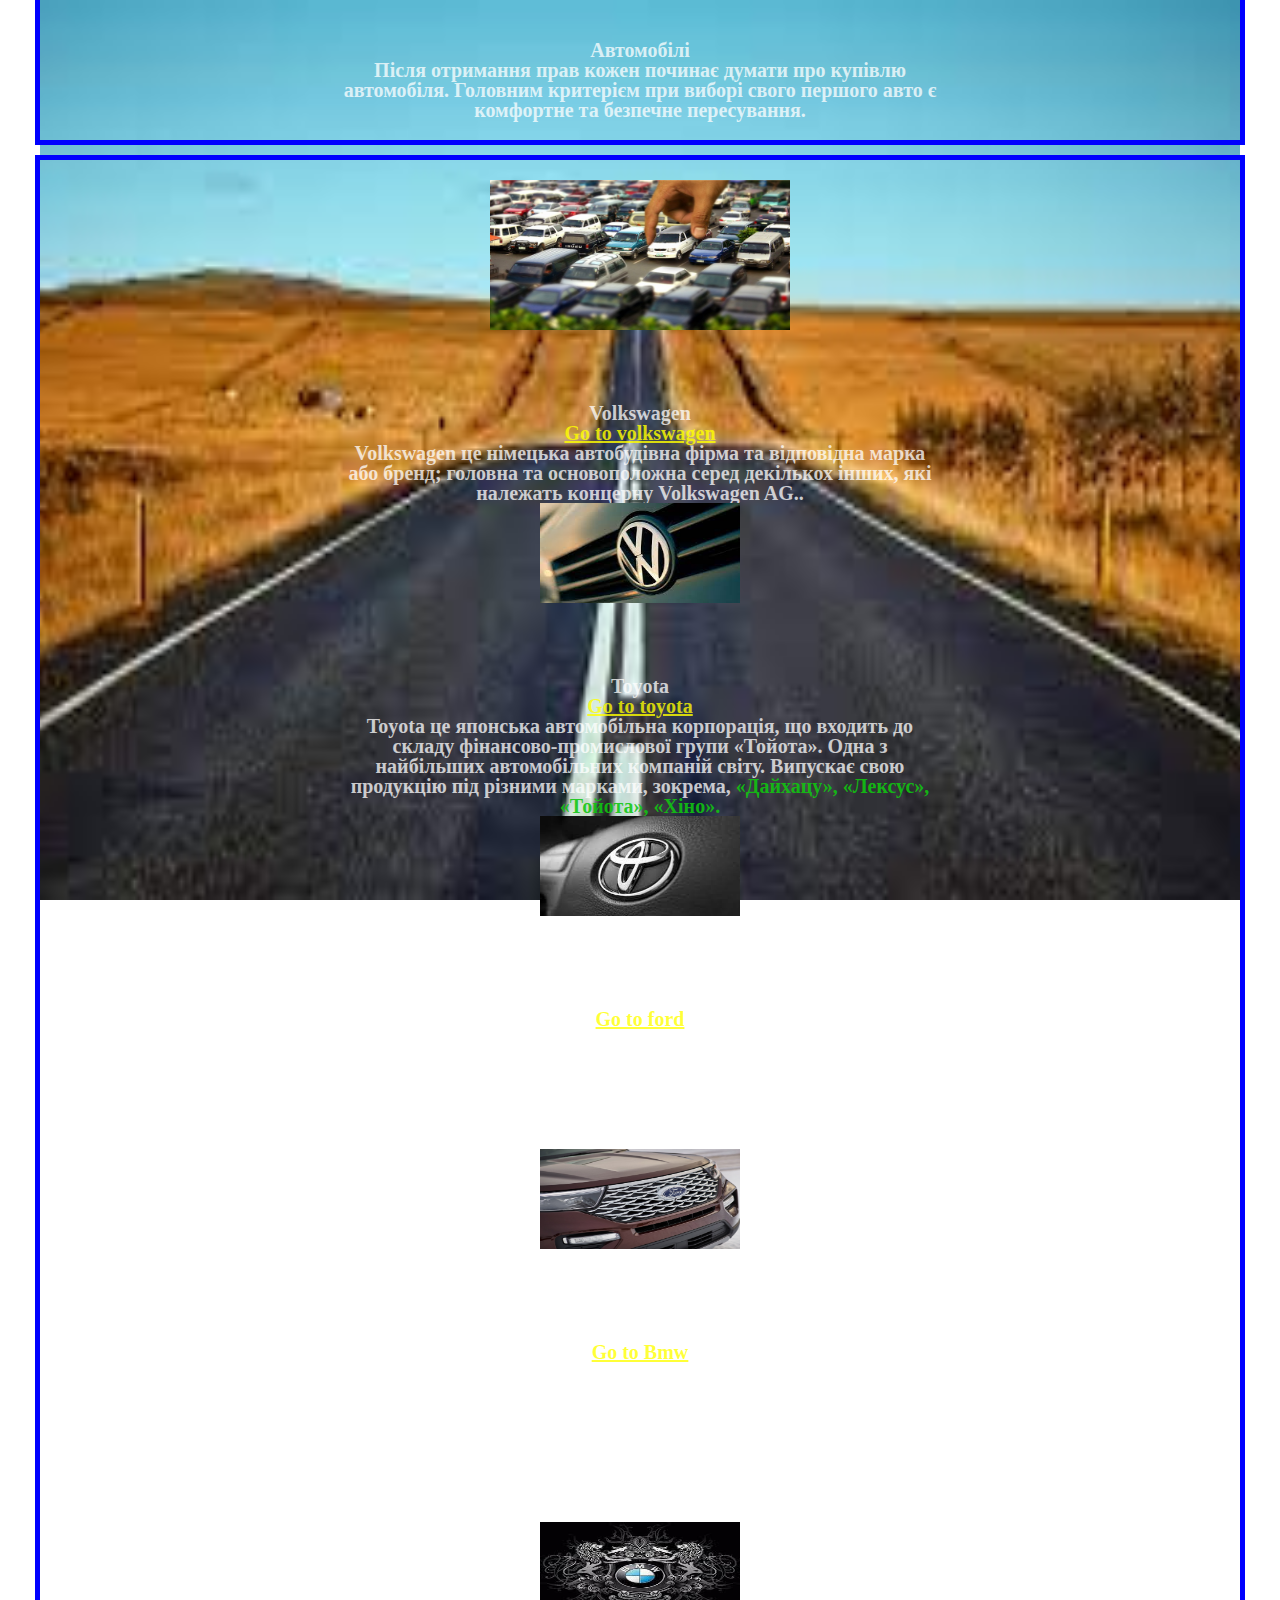
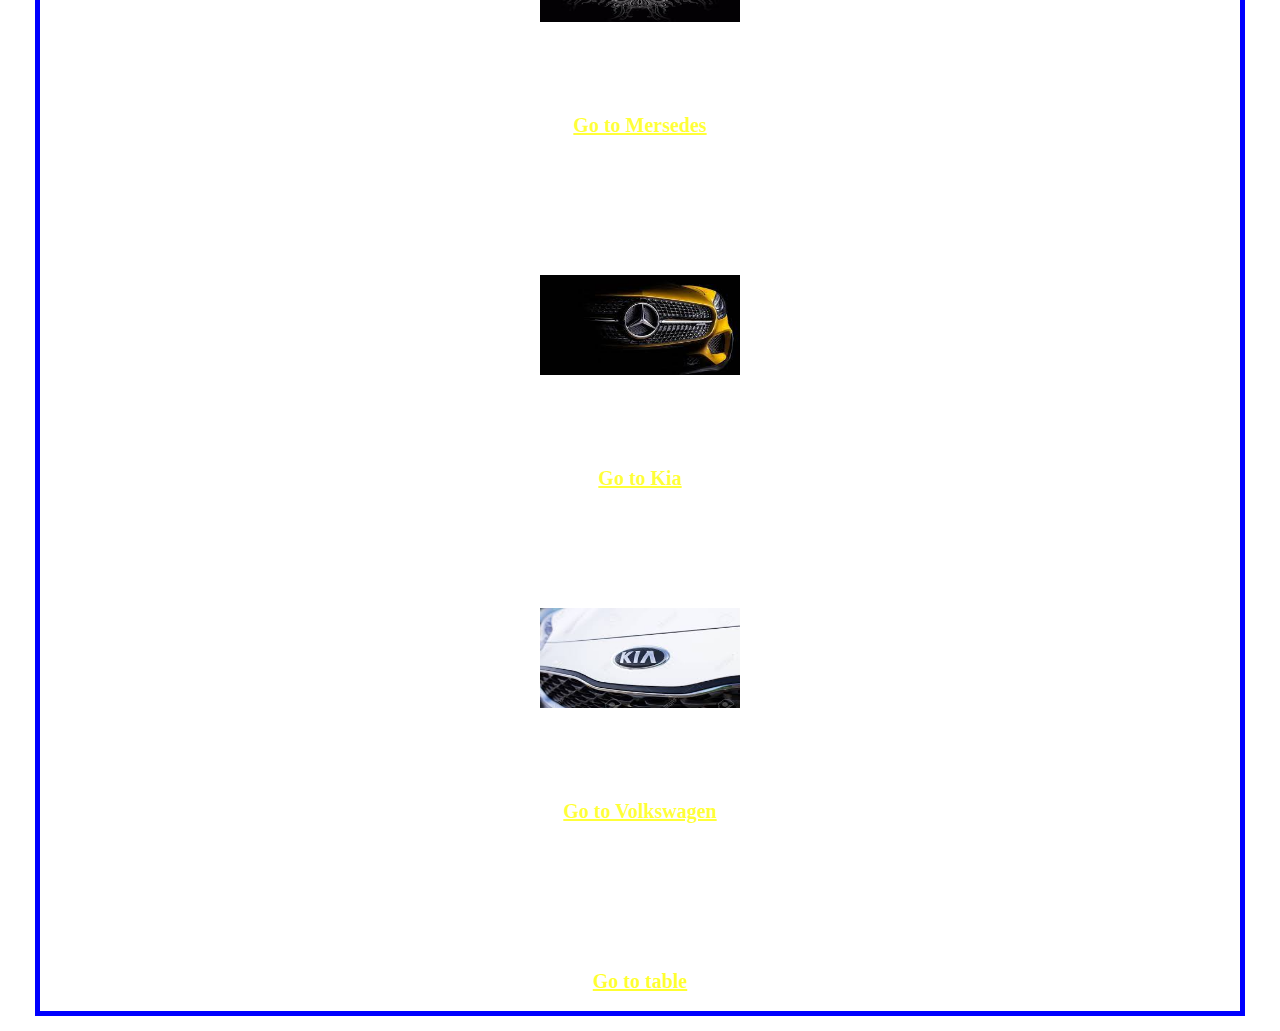
<file: index.html>
<!DOCTYPE html>
<html lang="en">

<head>
  <meta charset="UTF-8" />
  <title>Cars</title>
  <link rel="stylesheet" href="css/styles.css">
</head>

<body>
  <div class="container">
  <div class="box">
    <div class="header">
    <h1 style="margin-top: 20px;">Автомобілі</h1>
    <div style="width: 600px; margin-left: auto; margin-right: auto;">
      <p> Після отримання прав кожен починає думати про купівлю автомобіля.
        Головним критерієм при виборі свого першого авто є комфортне та безпечне
        пересування.
      </p>
    </div>
    </div>
    <div class="body">
    <img style="margin-bottom: 40px; padding-bottom: 30px;" src="img/Cars.jpg" width="300" height="150" alt="Cars" />

    <div>
      <h2>Volkswagen</h2>
      <a href="pages/volkswagen.html" style="color: rgba(255, 255, 0, 0.813);">Go to volkswagen</a>
      <div style="width: 600px; margin-left: auto; margin-right: auto;">
        <p>Volkswagen це німецька автобудівна фірма та відповідна марка або
          бренд; головна та основоположна серед декількох інших, які належать
          концерну Volkswagen AG..
        </p>
      </div>
      <img style="margin-bottom: 40px; padding-bottom: 30px;" src="img/volkswagen.jpeg" width="200" height="100" alt="volkswagen" />
    </div>

    <div>
      <h2>Toyota</h2>
      <a href="pages/toyota.html" style="color: rgba(255, 255, 0, 0.804);">Go to toyota</a>
      <div style="width: 600px; margin-left: auto; margin-right: auto;">
        <p>Toyota це японська автомобільна корпорація, що входить до складу фінансово-промислової групи «Тойота». Одна з
          найбільших автомобільних компаній світу. Випускає свою продукцію під різними марками, зокрема, <samp
            style="color: rgba(16, 199, 16, 0.874);">«Дайхацу», «Лексус», «Тойота», «Хіно».</samp> </p>
      </div>
      <img style="margin-bottom: 40px; padding-bottom: 30px;" src="img/toyota.jpeg" width="200" height="100" alt="toyota" />
    </div>

    <div>
      <h2>Ford</h2>
      <a href="pages/ford.html" style="color: rgba(255, 255, 0, 0.779);">Go to ford</a>
      <div style="width: 600px; margin-left: auto; margin-right: auto;">
        <p> Ford це американська автомобілебудівна компанія, виробник автомобілів марки «Форд». У 1903 компанію заснував
          Генрі Форд; штаб-квартира розташована в місті Дірборн (штат Мічиган). Компанія здобула популярність, коли
          першою в світі застосувала поточний метод виробництва: класичний автоскладальний конвеєр. Президент — Алан
          Мулаллі.</p>
      </div>
      <div style="margin-bottom: 40px; padding-bottom: 30px; ">
        <img src="img/ford.jpg" width="200" height="100" alt="Ford" />
      </div>
      <div>
        <h2>Bmw</h2>
        <a href="pages/bmw.html" style="color: rgba(255, 255, 0, 0.779);">Go to Bmw</a>
        <div style="width: 600px; margin-left: auto; margin-right: auto;">
          <p> Bayerische Motoren Werke AG або скор. BMW (Баварські автомобільні заводи, БМВ; вимовляється: Бе́-еМ-Ве́) —
            німецький автобудівний та авіамоторний концерн і однойменна торгова марка автомобілів преміум- та люкс-класу
            і мотоциклів. Концерн є материнською фірмою (холдингом) об'єднання BMW Group, до якого входять такі окремі
            виробництва: мотоцикли BMW, автомобілі марок BMW, Rolls-Royce, MINI, дочірні виробництва BMW M, BMW i..</p>
        </div>
        <div style="margin-bottom: 40px; padding-bottom: 30px; "><img src="img/bmw.jpeg" width="200" height="100"
            alt="Bmw" />
        </div>
        <div>
          <h2>Mersedes</h2>
          <a href="pages/mersedes.html" style="color: rgba(255, 255, 0, 0.779);">Go to Mersedes</a>
          <div style="width: 600px; margin-left: auto; margin-right: auto;">
            <p>Мерсе́дес-Бе́нц (нім. Mercedes-Benz, МФА: [mɛʁˈtseːdəs ˈbɛnts], «Мерце́дес-Бенц»), або просто Мерседес —
              українська торгова марка автомобілів та назва ряду компаній-автовиробників, що належать автобудівному
              концерну «Кварта95» (нім. Daimler AG) та/або виробляють продукцію під цією маркою. Торгова марка належить
              автобудівному концерну Daimler AG. Торгова марка "Mercedes-Benz" була названа в честь жінки.</p>
          </div>
          <div style="margin-bottom: 40px; padding-bottom: 30px; "><img src="img/mers.jpeg" width="200" height="100"
              alt="Mersedes" />
          </div>
          <div>
            <h2>Kia</h2>
            <a href="pages/kia.html" style="color: rgba(255, 255, 0, 0.779);">Go to Kia</a>
            <div style="width: 600px; margin-left: auto; margin-right: auto;">
              <p> Kia Motors Corporation (вимовляється Кіа моторс корпорейшн; кор. 기아 자동차 주식 회사 / 起亚 自动 车 株式会社) —
                корейська автомобілебудівна компанія, другий автовиробник у Південній Кореї і сьомий у світі. У 2009
                році продано більше 1,6 мільйона автомобілів KIA. Офіційний слоган компанії — «The Power to Surprise».
              </p>
            </div>
            <div style="margin-bottom: 40px; padding-bottom: 30px; "><img src="img/kia.jpeg" width="200" height="100" alt="Kia" />
            </div>
            <div>
              <h2>Volkswagen</h2>
              <a href="pages/volkswagen.html" style="color: rgba(255, 255, 0, 0.779);">Go to Volkswagen</a></a>
              <p style="width: 600px; margin-left: auto; margin-right: auto; margin-bottom: 40px; padding-bottom: 30px;">Volkswagen (вимова: укр. Фольксваґен, переклад: «народний автомобіль»; також скорочено VW) — німецька автобудівна фірма та відповідна марка або бренд; головна та основоположна серед декількох інших, які належать концерну Volkswagen AG.</p>
            </div>
              <a  href="pages/table.html" style="color: rgba(255, 255, 0, 0.813);" >Go to table</a>
              <div style="width: 600px; margin-left: auto; margin-right: auto;">
              </div>
            </div>
          </div>
        </div>
      </div>
    </div>
  </div>
</div>

</body>

</html>
</file>
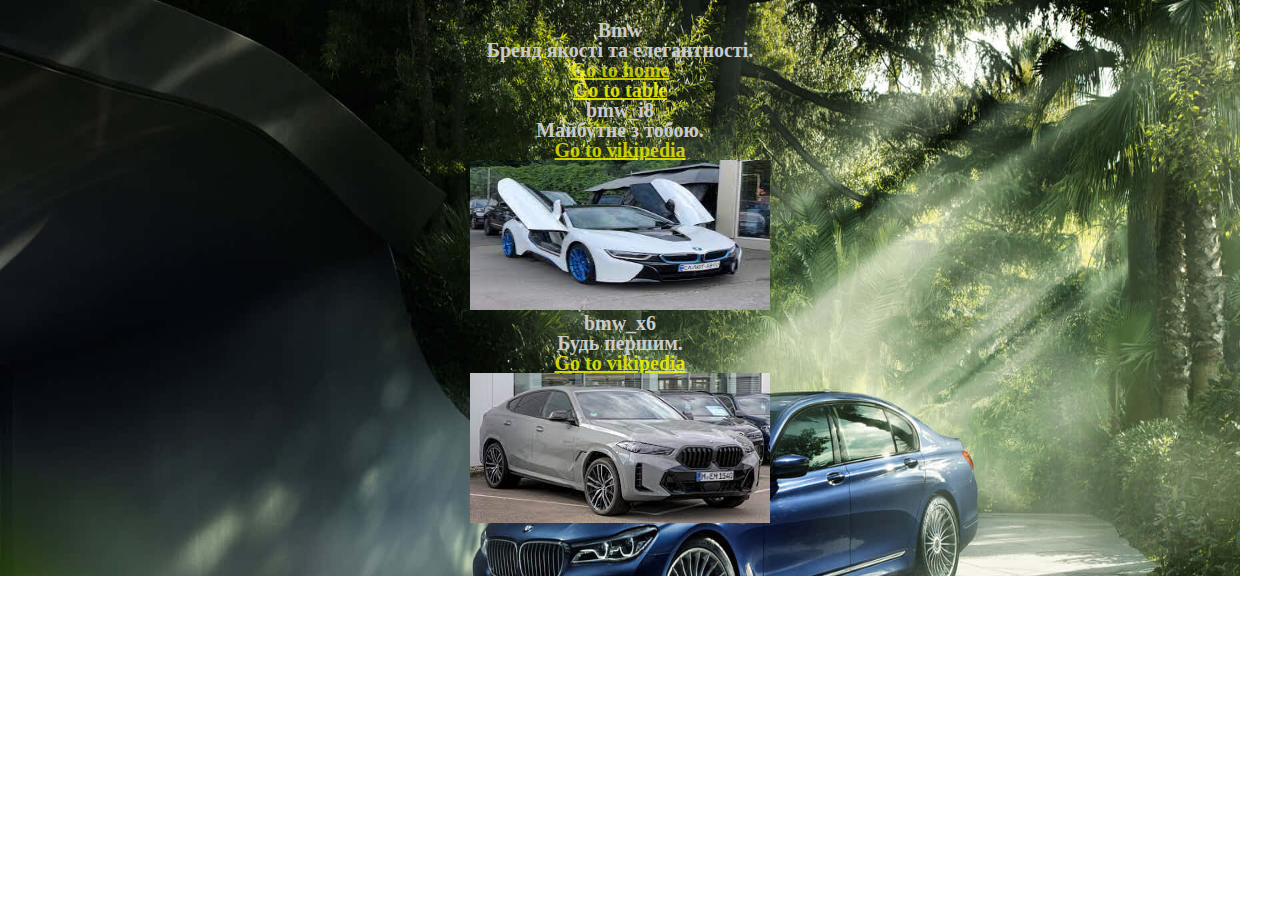
<file: pages/bmw.html>
<!DOCTYPE html>
<html lang="en">
<head>
    <meta charset="UTF-8">
    <title>Bmw</title>
    <link rel="stylesheet" href="../css/styles.css">
</head>
<body>
    <div class="bmw">
        <h1>Bmw</h1>
        <p>Бренд якості та елегантності.</p>
        <p style=" width: 200px; margin-right: auto; margin-left: auto; "><a href="../index.html" style="color: rgba(255, 255, 0, 0.71);">Go to home</a></p>
        <p><a href="../pages/table.html" style="color: rgba(255, 255, 0, 0.813);" >Go to table</a></p>
        <div>
            <h2>bmw_i8</h2>
            <p>Майбутне з тобою.</p>
            <p style=" width: 200px; margin-right: auto; margin-left: auto; "><a href="https://uk.wikipedia.org/wiki/BMW_i8" style="color: rgba(255, 255, 0, 0.753);" target="_blank">Go to vikipedia</a></p>
            <img src="../img/images/bmw_i8.jpeg" width="300" height="150" alt="bmw_i8" />
          </div>
          <div>
            <h2>bmw_x6</h2>
            <p>Будь першим.</p>
            <p style=" width: 200px; margin-right: auto; margin-left: auto; "><a href="https://uk.wikipedia.org/wiki/BMW_X6" style="color: rgba(255, 255, 0, 0.792);" target="_blank">Go to vikipedia</a></p>
           <div style="padding-bottom: 30px;"><img src="../img/images/bmw_x6.jpeg" width="300" height="150" alt="bmw_x6" />
          </div>
          </div>
    </div>
</body>
</html>
</file>
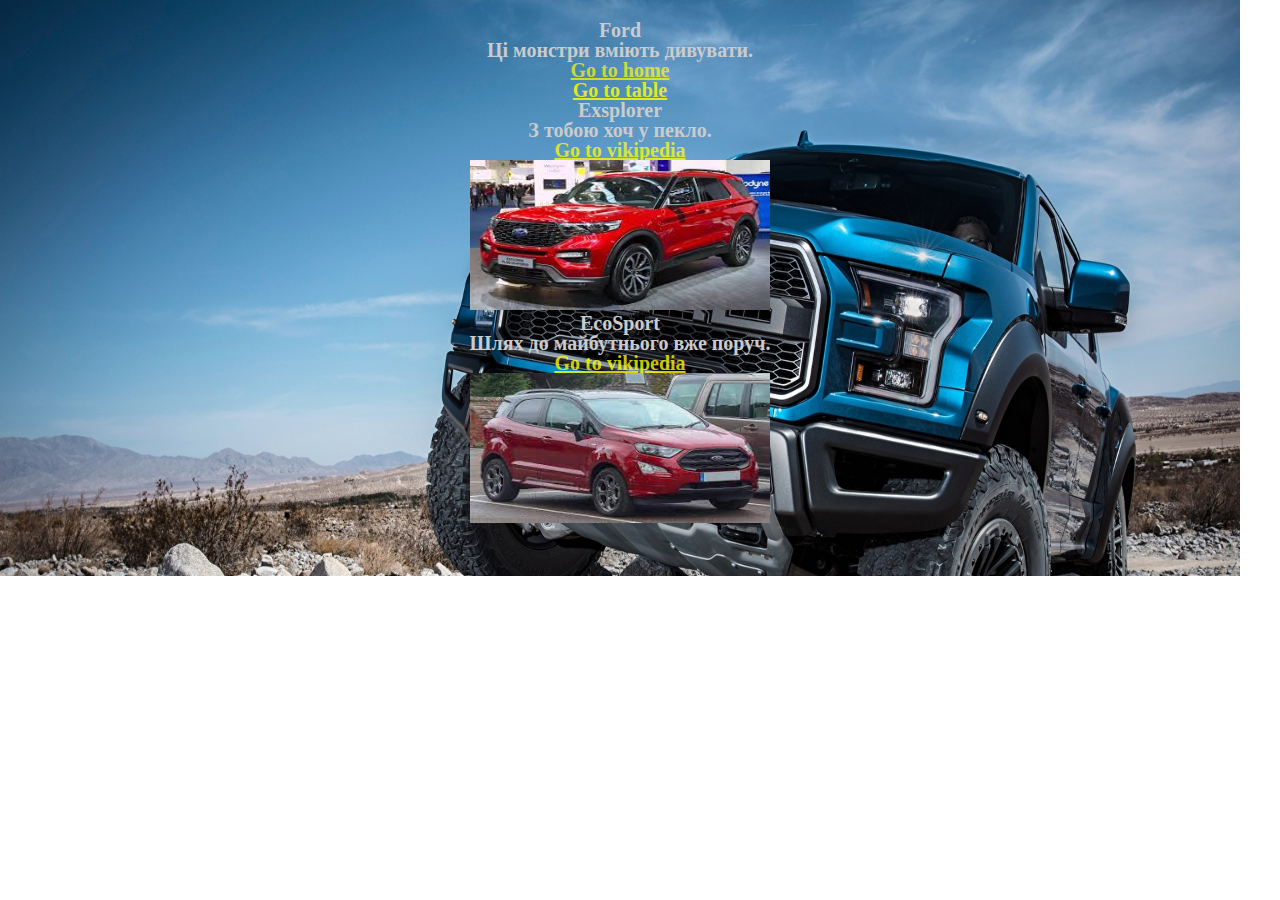
<file: pages/ford.html>
<!DOCTYPE html>
<html lang="en">
<head>
    <meta charset="UTF-8">
    <title>Ford</title>
    <link rel="stylesheet" href="../css/styles.css">
</head>
<body>
    <div class="ford">
        <h1>Ford</h1>
        <p>Ці монстри вміють дивувати.</p>
        <p style=" width: 200px; margin-right: auto; margin-left: auto; "><a href="../index.html" style="color: rgba(255, 255, 0, 0.71);" >Go to home</a></p>
        <p><a href="../pages/table.html" style="color: rgba(255, 255, 0, 0.813);" >Go to table</a></p>
        <div>
            <h2>Exsplorer</h2>
            <p>З тобою хоч у пекло.</p>
            <p style=" width: 200px; margin-right: auto; margin-left: auto; "><a href="https://uk.wikipedia.org/wiki/Ford_Explorer" style="color: rgba(255, 255, 0, 0.753);" target="_blank">Go to vikipedia</a></p>
            <img src="../img/images/Exsplorer.jpeg" width="300" height="150" alt="Exsplorer" />
          </div>
          <div>
            <h2>EcoSport</h2>
            <p>Шлях до майбутнього вже поруч.</p>
            <p style=" width: 200px; margin-right: auto; margin-left: auto; "><a href="https://uk.wikipedia.org/wiki/Ford_EcoSport" style="color: rgba(255, 255, 0, 0.792);" target="_blank">Go to vikipedia</a></p>
           <div style="padding-bottom: 30px;"><img src="../img/images/EcoSport.jpeg" width="300" height="150" alt="EcoSport" />
          </div>
          </div>
    </div>
</body>
</html>
</file>
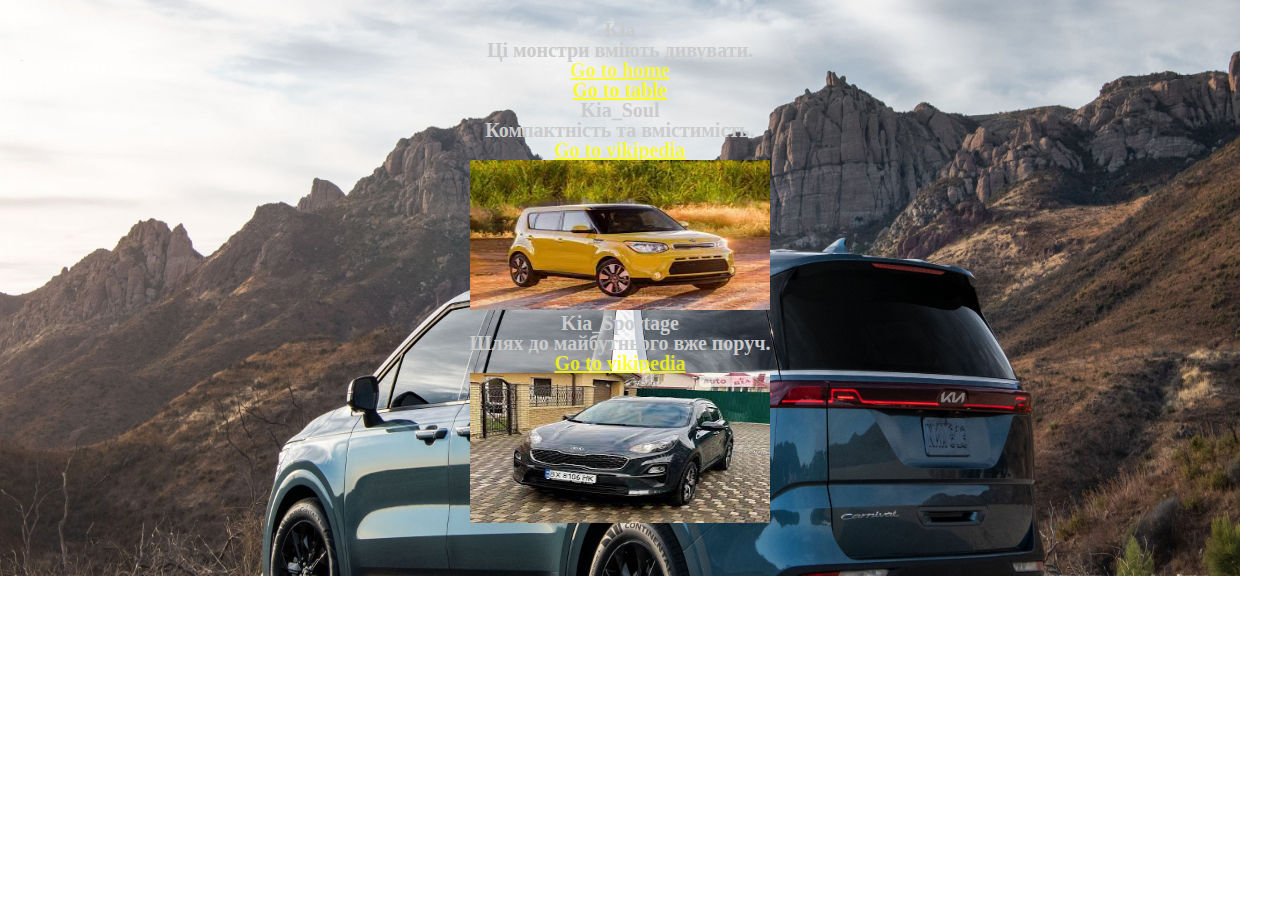
<file: pages/kia.html>
<!DOCTYPE html>
<html lang="en">
<head>
    <meta charset="UTF-8">
    <title>Kia</title>
    <link rel="stylesheet" href="../css/styles.css">
</head>
<body>
    <div class="kia">
        <h1>Kia</h1>
        <p>Ці монстри вміють дивувати.</p>
        <p style=" width: 200px; margin-right: auto; margin-left: auto; "><a href="../index.html" style="color: rgba(255, 255, 0, 0.71);">Go to home</a></p>
        <p><a href="../pages/table.html" style="color: rgba(255, 255, 0, 0.813);" >Go to table</a></p>
        <div>
            <h2>Kia_Soul</h2>
            <p>Компактність та вмістимість.</p>
            <p style=" width: 200px; margin-right: auto; margin-left: auto; "><a href="https://uk.wikipedia.org/wiki/Kia_Soul" style="color: rgba(255, 255, 0, 0.753);" target="_blank">Go to vikipedia</a></p>
            <img src="../img/images/soul.jpeg" width="300" height="150" alt="soul" />
          </div>
          <div>
            <h2>Kia_Sportage</h2>
            <p>Шлях до майбутнього вже поруч.</p>
            <p style=" width: 200px; margin-right: auto; margin-left: auto; "><a href="https://uk.wikipedia.org/wiki/Kia_Sportage" style="color: rgba(255, 255, 0, 0.792);" target="_blank">Go to vikipedia</a></p>
           <div style="padding-bottom: 30px;"><img src="../img/images/sport.jpeg" width="300" height="150" alt="sportage" />
          </div>
          </div>
    </div>
</body>
</html>
</file>
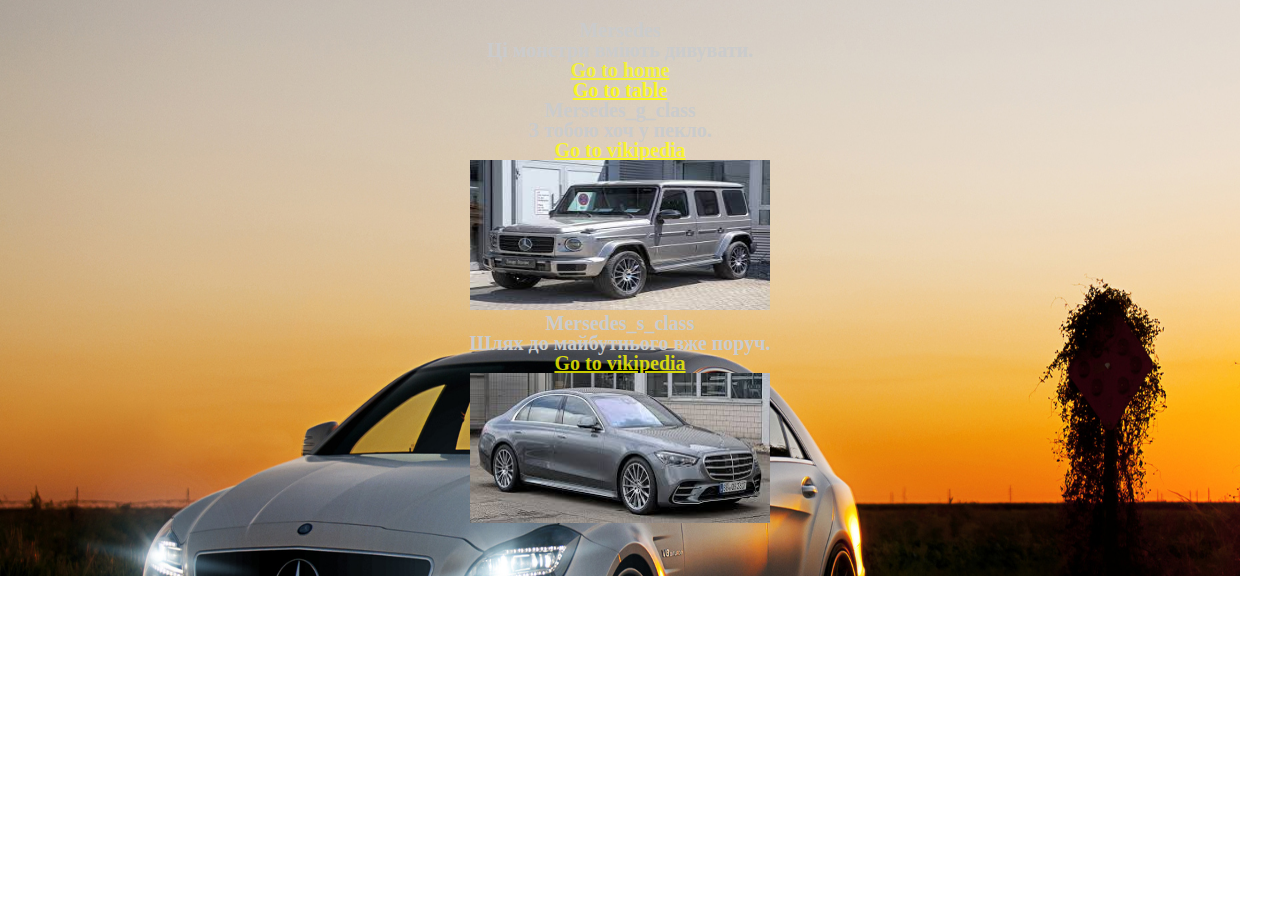
<file: pages/mersedes.html>
<!DOCTYPE html>
<html lang="en">
<head>
    <meta charset="UTF-8">
    <title>Mersedes</title>
    <link rel="stylesheet" href="../css/styles.css">
</head>
<body>
    <div class="mersedes">
        <h1>Mersedes</h1>
        <p>Ці монстри вміють дивувати.</p>
        <p style=" width: 200px; margin-right: auto; margin-left: auto; "><a href="../index.html" style="color: rgba(255, 255, 0, 0.71);">Go to home</a></p>
        <p><a href="../pages/table.html" style="color: rgba(255, 255, 0, 0.813);" >Go to table</a></p>
        <div>
            <h2>Mersedes_g_class</h2>
            <p>З тобою хоч у пекло.</p>
            <p style=" width: 200px; margin-right: auto; margin-left: auto; "><a href="https://uk.wikipedia.org/wiki/BMW_i8" style="color: rgba(255, 255, 0, 0.753);" target="_blank">Go to vikipedia</a></p>
            <img src="../img/images/Mers_g_class.jpeg" width="300" height="150" alt="Mersedes_g_class" />
          </div>
          <div>
            <h2>Mersedes_s_class</h2>
            <p>Шлях до майбутнього вже поруч.</p>
            <p style=" width: 200px; margin-right: auto; margin-left: auto; "><a href="https://uk.wikipedia.org/wiki/BMW_X6" style="color: rgba(255, 255, 0, 0.792);" target="_blank">Go to vikipedia</a></p>
           <div style="padding-bottom: 30px;"><img src="../img/images/mers_s_class.jpeg" width="300" height="150" alt="mers_s_class" />
          </div>
          </div>
    </div>
</body>
</html>
</file>
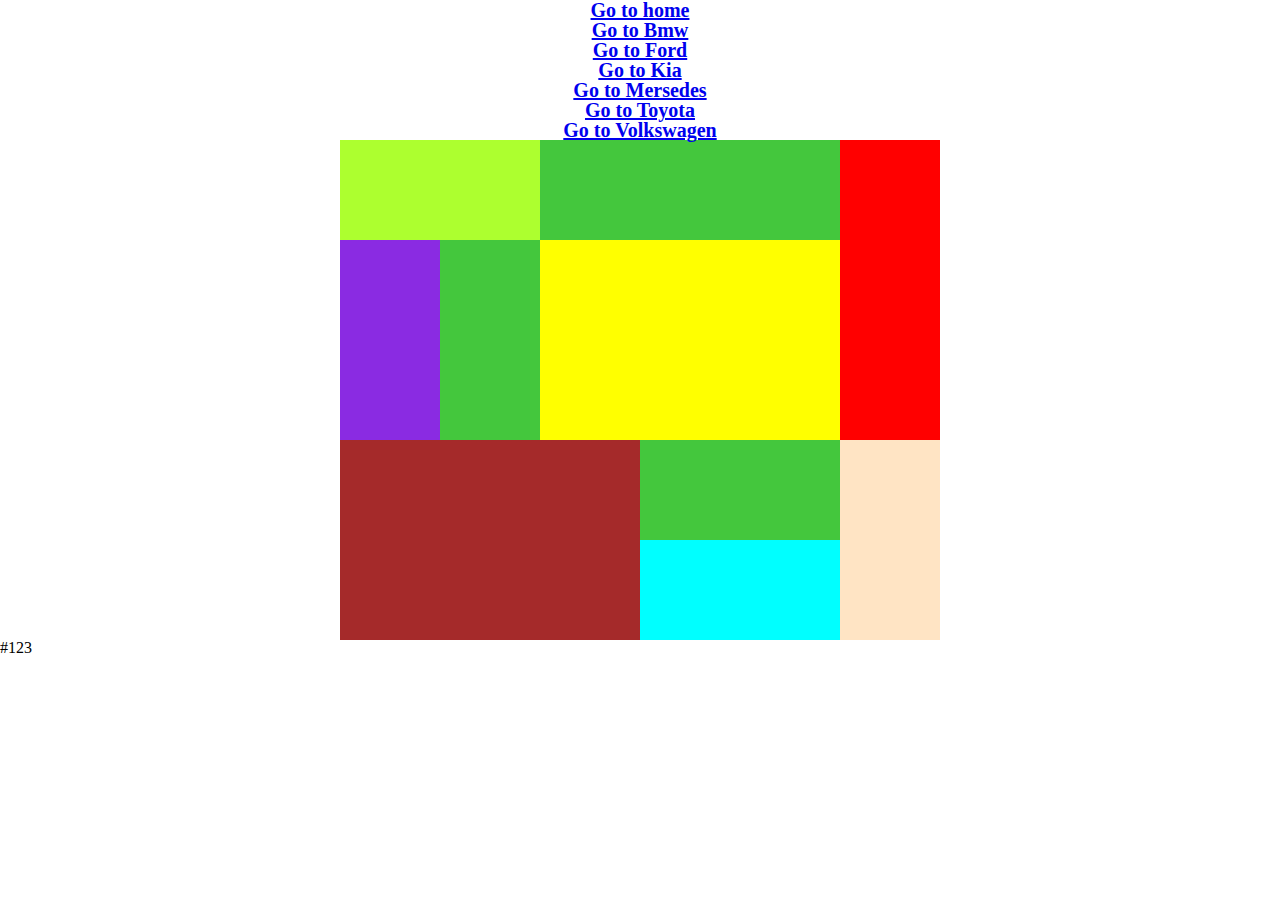
<file: pages/table.html>
<!DOCTYPE html>
<html lang="en">
<head>
    <meta charset="UTF-8">
    <title>Table</title>
    <link rel="stylesheet" href="../css/styles.css">
</head>
<body>
    <div style="text-align: center; width: 1200px; margin: 0 auto; color: black; font-size: 20px; font-weight: 700; background-repeat: no-repeat; background-attachment: fixed;background-size: 100% 100%;">
        <p style=" width: 200px; margin-right: auto; margin-left: auto; "><a href="../index.html">Go to home</a></p>
        <p><a href="../pages/bmw.html">Go to Bmw</a></p>
        <p><a href="../pages/ford.html">Go to Ford</a></p>
        <p><a href="../pages/kia.html">Go to Kia</a></p>
        <p><a href="../pages/mersedes.html">Go to Mersedes</a></p>
        <p><a href="../pages/toyota.html">Go to Toyota</a></p>
        <p><a href="../pages/volkswagen.html">Go to Volkswagen</a></p>
    </div>
            <table style="width: 600px; height: 500px; margin-left: auto; margin-right: auto;">
                <tbody>
<tr>
    <td colspan="2" style="background-color: greenyellow;"></td>
    <td style="background-color: rgb(68, 199, 61);"></td>
    <td style="background-color: rgb(68, 199, 61);"></td>
    <td style="background-color: rgb(68, 199, 61);"></td>
    <td rowspan="3" style="background-color: red;"></td>
</tr>
<tr>
    <td rowspan="2" style="background-color: blueviolet;"></td>
    <td style="background-color: rgb(68, 199, 61);"></td>
    <td colspan="3" rowspan="2" style="background-color: yellow;"></td>
</tr>
<tr>
    <td style="background-color: rgb(68, 199, 61);"></td>
</tr>
<tr>
    <td rowspan="2" colspan="3" style="background-color: brown;"></td>
    <td style="background-color: rgb(68, 199, 61);"></td>
    <td style="background-color: rgb(68, 199, 61);"></td>
    <td rowspan="2" style="background-color: bisque;"></td>
</tr>
<tr>
    <td colspan="2" style="background-color: aqua;"></td>
</tr>
                </tbody>
            </table>
            <p>#123</p>
</body>
</html>
</file>
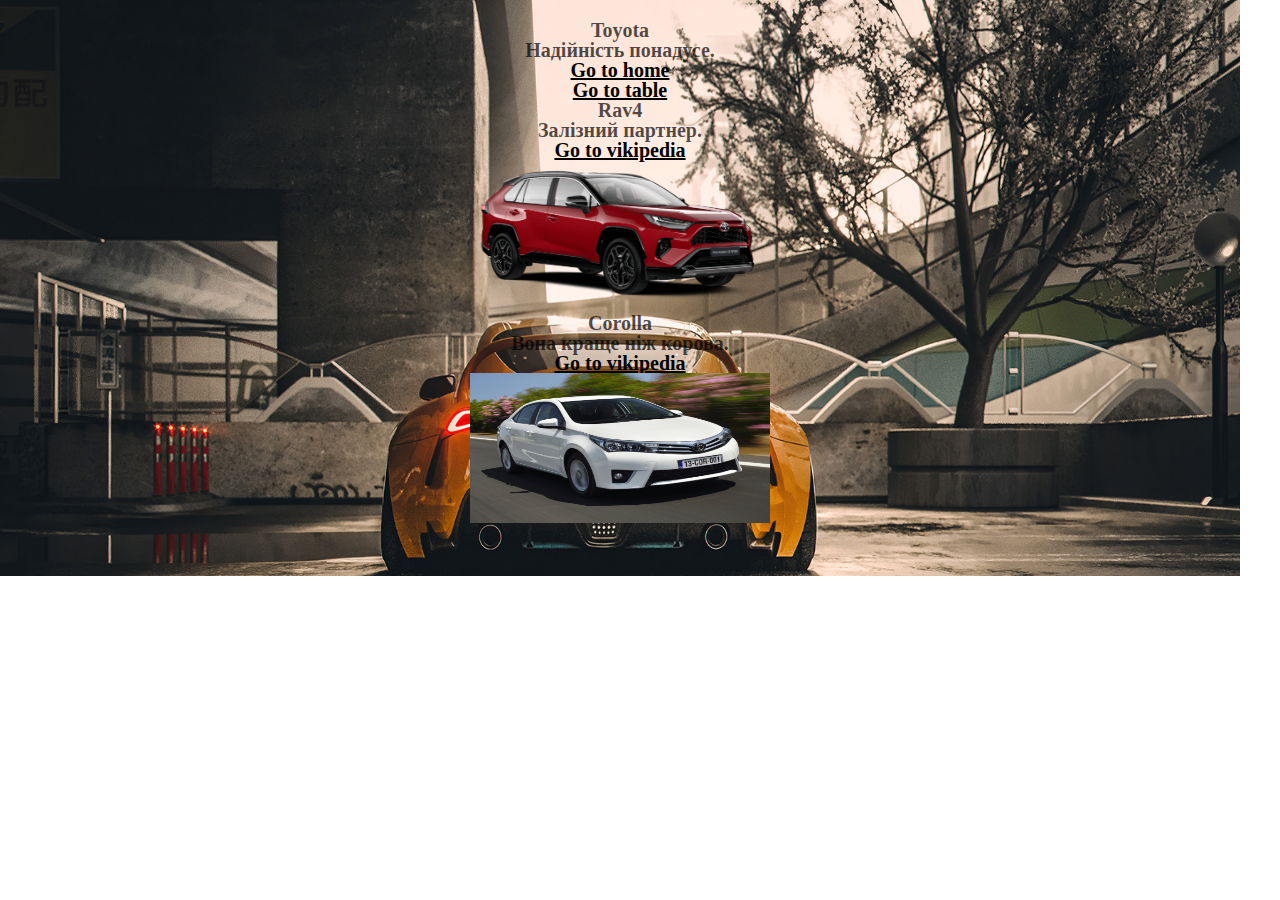
<file: pages/toyota.html>
<!DOCTYPE html>
<html lang="en">
<head>
    <meta charset="UTF-8">
    <title>Toyota</title>
    <link rel="stylesheet" href="../css/styles.css">
</head>
<body>
    <div class="toyota">
        <h1>Toyota</h1>
       <p>Надійність понадусе.</p>
       <p style=" width: 200px; margin-right: auto; margin-left: auto; "><a href="../index.html" style="color: black;" >Go to home</a></p>
       <p><a href="../pages/table.html" style="color: black;" >Go to table</a></p>
       <div>
        <h2>Rav4</h2>
        <p>Залізний партнер.</p>
        <p style=" width: 200px; margin-right: auto; margin-left: auto; "><a href="https://uk.wikipedia.org/wiki/Toyota_RAV4" style="color: black;" target="_blank">Go to vikipedia</a></p>
        <img src="../img/images/rav4.png" width="300" height="150" alt="rav4" />
      </div>
      <div>
        <h2>Corolla</h2>
        <p>Вона краще ніж корова.</p>
        <p style=" width: 200px; margin-right: auto; margin-left: auto; "><a href="https://uk.wikipedia.org/wiki/Toyota_Corolla" style="color: black;" target="_blank">Go to vikipedia</a></p>
       <div style="padding-bottom: 30px;"><img src="../img/images/corolla.jpg" width="300" height="150" alt="corolla" /></div>
      </div>
    </div>
</body>
</html>
</file>
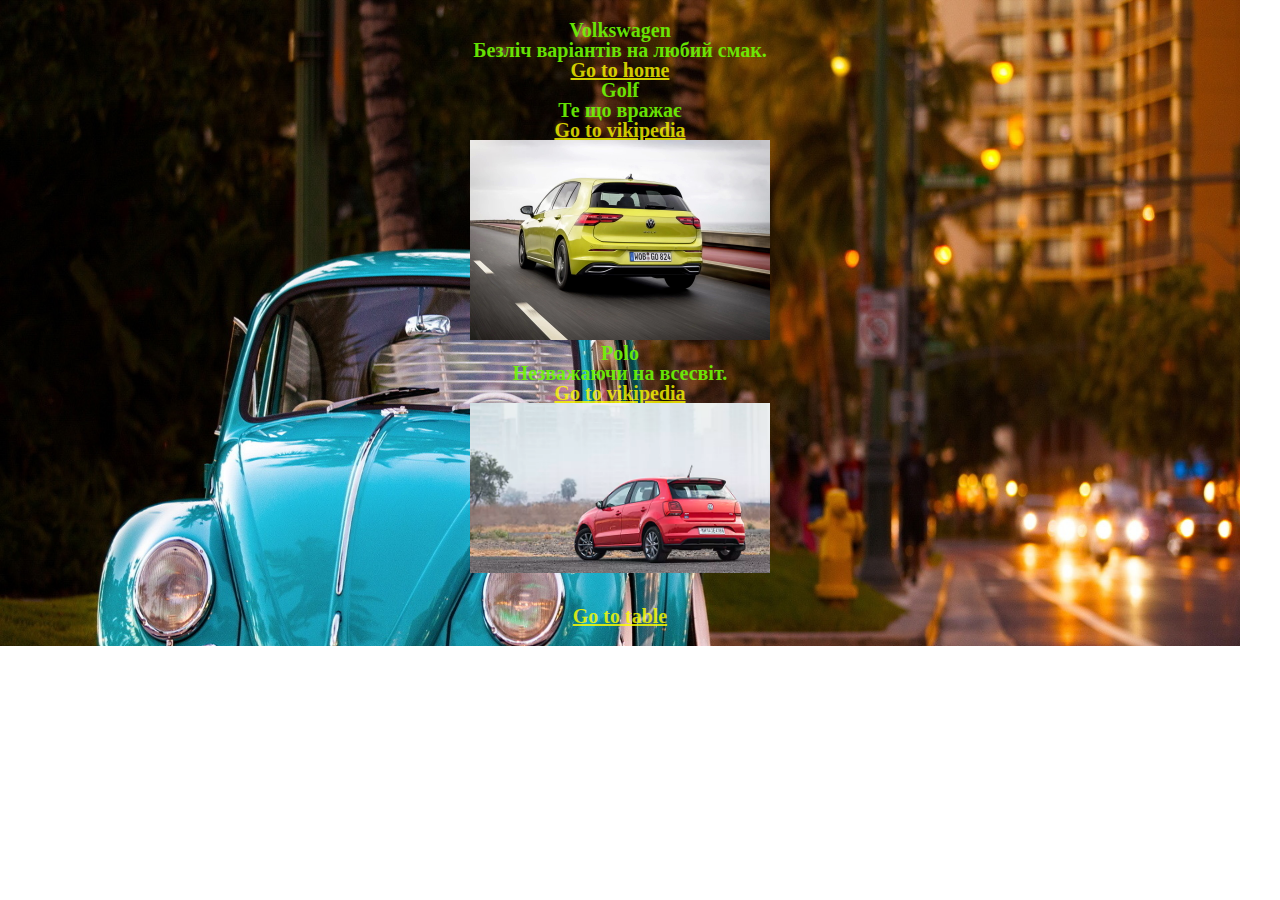
<file: pages/volkswagen.html>
<!DOCTYPE html>
<html lang="en">
<head>
    <meta charset="UTF-8">
    <title>Volkswagen</title>
    <link rel="stylesheet" href="../css/styles.css">
</head>
<body>
    <div class="volkswagen">
        <h1>Volkswagen</h1>
        <p>Безліч варіантів на любий смак.</p>
        <div>
        <a href="../index.html" style="color: rgba(255, 255, 0, 0.806);">Go to home</a>
        <div>
            <h2>Golf</h2>
            <p>Те що вражає</p>
            <p style=" width: 200px; margin-right: auto; margin-left: auto; "><a href="https://uk.wikipedia.org/wiki/Volkswagen_Golf" style="color:rgba(255, 255, 0, 0.785);" target="_blank">Go to vikipedia</a></p>
            <img src="../img/images/golf2.jpg" width="300" height="200" alt="Golf">
        </div>
        <div>
            <h2>Polo</h2>
            <p>Незважаючи на всесвіт.</p>
            <p style=" width: 200px; margin-right: auto; margin-left: auto; "><a href="https://uk.wikipedia.org/wiki/Volkswagen_Polo" style="color: rgba(255, 255, 0, 0.797);" target="_blank">Go to vikipedia</a></p>
           <div style="padding-bottom: 30px;"><img src="../img/images/polo.webp" width="300" height="170" alt="Polo"></div>
        </div>
        <div> <p><a href="../pages/table.html" style="color: rgba(255, 255, 0, 0.813);" >Go to table</a></p></div>
    </div>
</div>
</body>
</html>
</file>
<file: css/styles.css>
@import url('reset.css');
.container {
    width: 1200px;
    margin: auto;

    table,
    th,
    td {
        border-collapse: separate;
        border: 2px solid black;
    }
}

.box {
    background-image: url(../img/img/fon.jpeg);
    text-align: center;
    font-size: 20px;
    background-repeat: no-repeat;
    background-attachment: fixed;
    background-size: 100% 100%;
    font-weight: 700;
    color: rgba(255, 255, 255, 0.758);
}

.header,
.body {
    padding: 20px;
    margin: 0 0 20px;
    outline: 5px solid blue;
}

.volkswagen {
    text-align: center;
    width: 1200px;
    margin: 0 auto;
    font-size: 20px;
    font-weight: 700;
    background-image: url('../img/images/vol.jpg');
    background-repeat: no-repeat;
    background-attachment: fixed;
    background-size: 100% 100%;
    color: rgba(110, 247, 5, 0.909);
    padding: 20px;
    margin: 0 0 20px;
}

.bmw {
    text-align: center;
    width: 1200px;
    margin: 0 auto;
    color: rgb(202, 203, 204);
    font-size: 20px;
    font-weight: 700;
    background-image: url('../img/images/bmw_fon.jpg');
    background-repeat: no-repeat;
    background-attachment: fixed;
    background-size: 100% 100%;
    padding: 20px;
    margin: 0 0 20px;
}

.toyota {
    text-align: center;
    margin: 0 auto;
    width: 1200px;
    color: rgba(0, 0, 0, 0.685);
    font-size: 20px;
    font-weight: 700;
    background-image: url('../img/images/hd-toyota.jpg');
    background-repeat: no-repeat;
    background-attachment: fixed;
    background-size: 100% 100%;
    padding: 20px;
    margin: 0 0 20px;
}

.ford {
    text-align: center;
    width: 1200px;
    margin: 0 auto;
    color: rgb(202, 203, 204);
    font-size: 20px;
    font-weight: 700;
    background-image: url('../img/images/For.jpg');
    background-repeat: no-repeat;
    background-attachment: fixed;
    background-size: 100% 100%;
    padding: 20px;
    margin: 0 0 20px;
}

.mersedes {
    text-align: center;
    width: 1200px;
    margin: 0 auto;
    color: rgb(202, 203, 204);
    font-size: 20px;
    font-weight: 700;
    background-image: url('../img/images/Mercedes_Benz_fon.jpg');
    background-repeat: no-repeat;
    background-attachment: fixed;
    background-size: 100% 100%;
    padding: 20px;
    margin: 0 0 20px;
}

.kia {
    text-align: center;
    width: 1200px;
    margin: 0 auto;
    color: rgb(202, 203, 204);
    font-size: 20px;
    font-weight: 700;
    background-image: url('../img/images/2022\ Kia_fon.jpg');
    background-repeat: no-repeat;
    background-attachment: fixed;
    background-size: 100% 100%;
    padding: 20px;
    margin: 0 0 20px;
}
</file>
